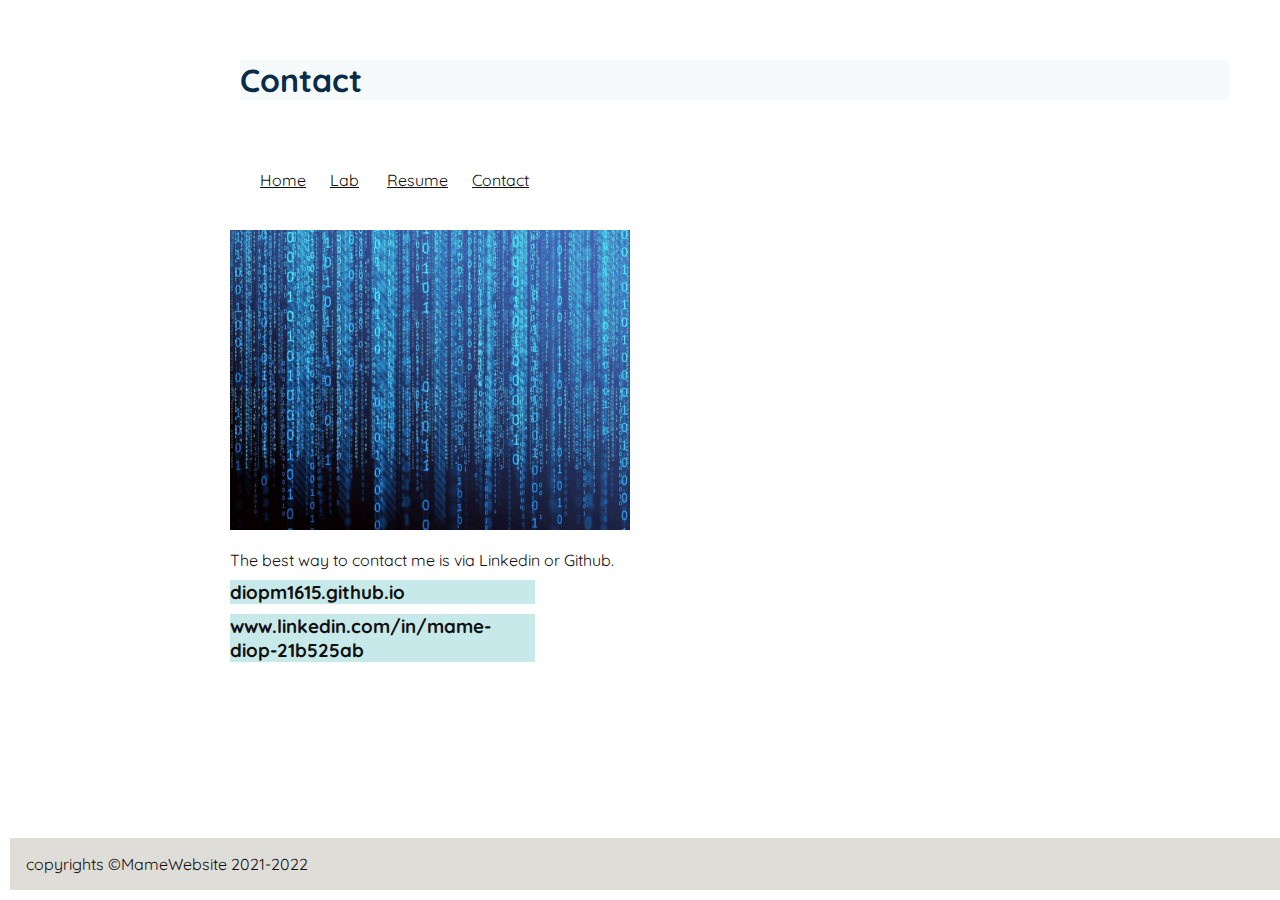
<file: Contact.html>
<html lang="en">
<head>
    <meta charset="UTF-8">
    <meta http-equiv="X-UA-Compatible" content="IE=edge">
    <meta name="viewport" content="width=device-width, initial-scale=1.0">
    <title>Contact</title>

    <link rel="stylesheet" type="text/css" href="style.css">


</head>
<body>
<div>
    <header><h1 class="one">Contact</h1></header>  

    <nav class="navbar"><a  href="index.html" >Home</a>&nbsp<a href="Lab.html">Lab</a>&nbsp
        <a href="Resume.html">Resume</a>&nbsp<a href="Contact.html">Contact</a>
    </nav>

    <img class="img1" src="1397644.jpg" style="width:400px;height:300px;">

    <p class="img1" >The best way to contact me is via Linkedin or Github.</p>
    <h3 class="img2" >diopm1615.github.io</h3>
    <h3 class="img2" >www.linkedin.com/in/mame-diop-21b525ab</h3>

<footer class="footer">copyrights &#169;MameWebsite 2021-2022</footer>    

</div>
</body>
</html>
</file>
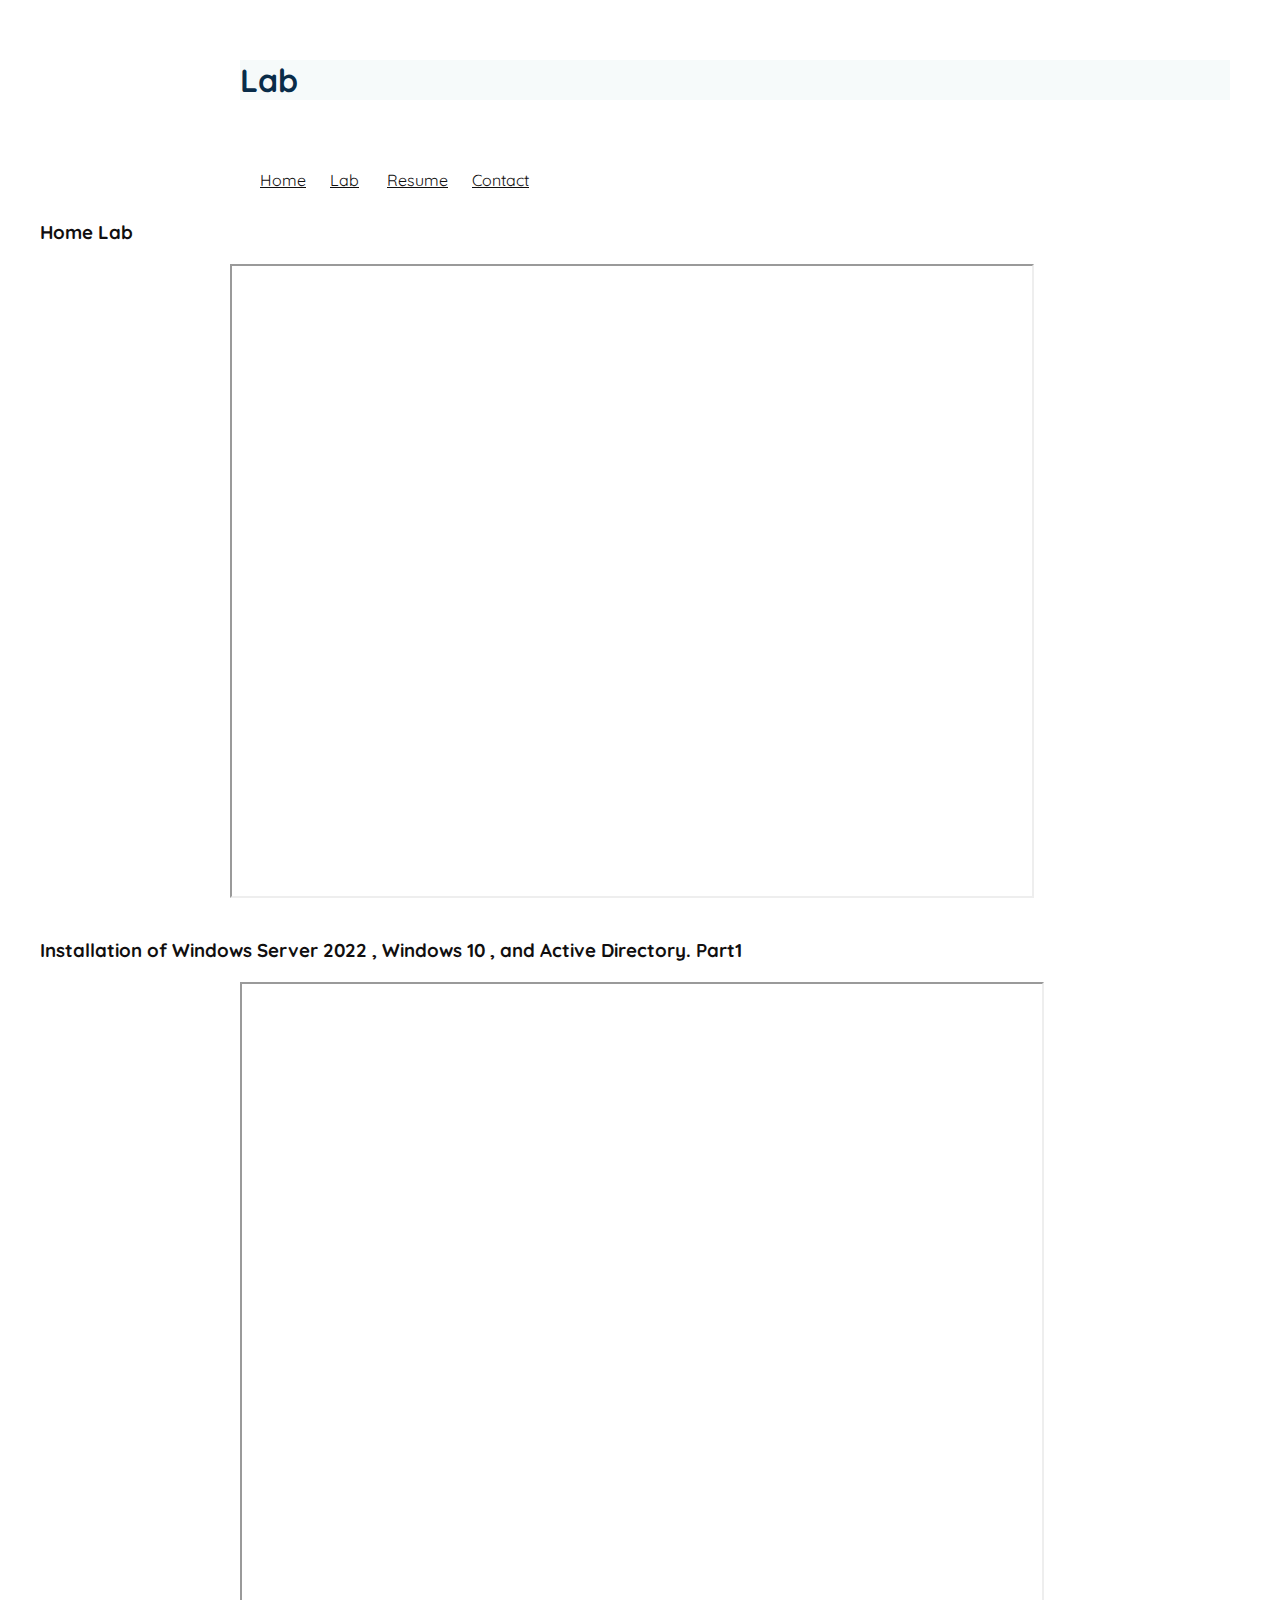
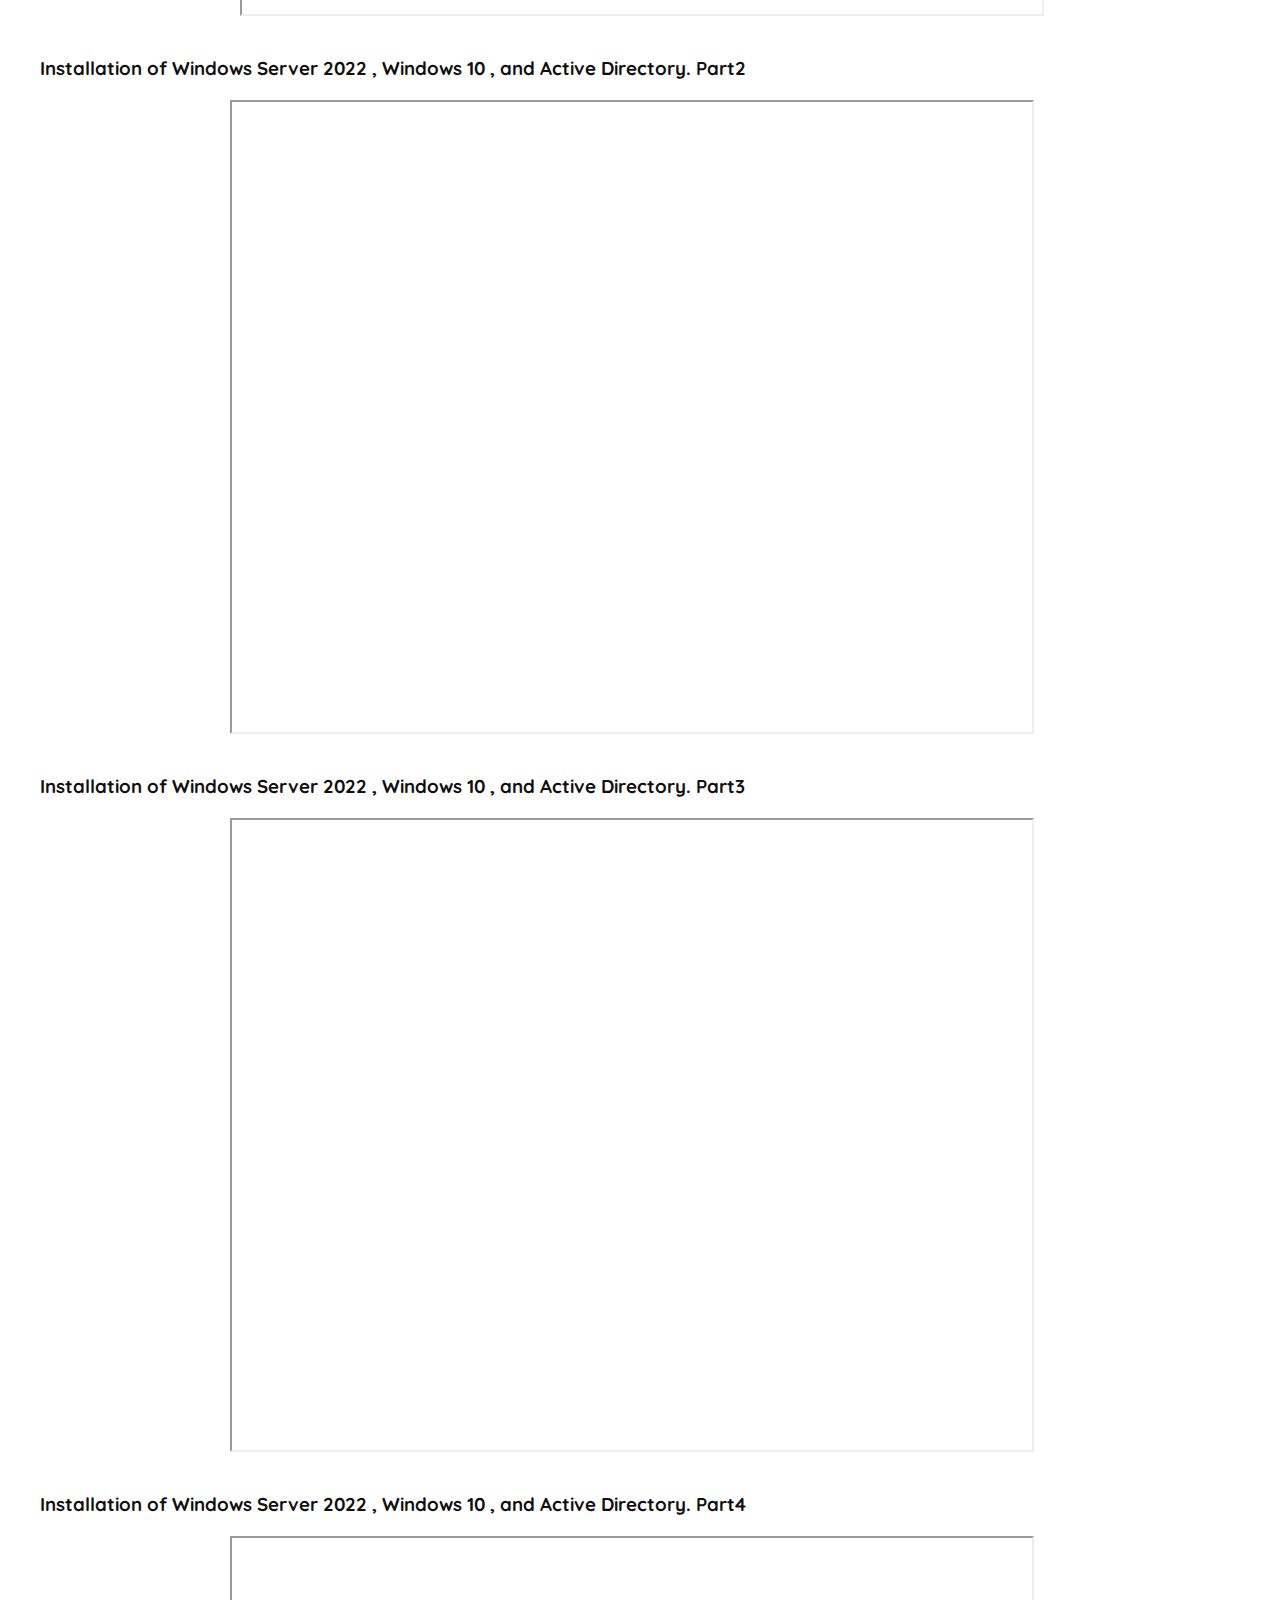
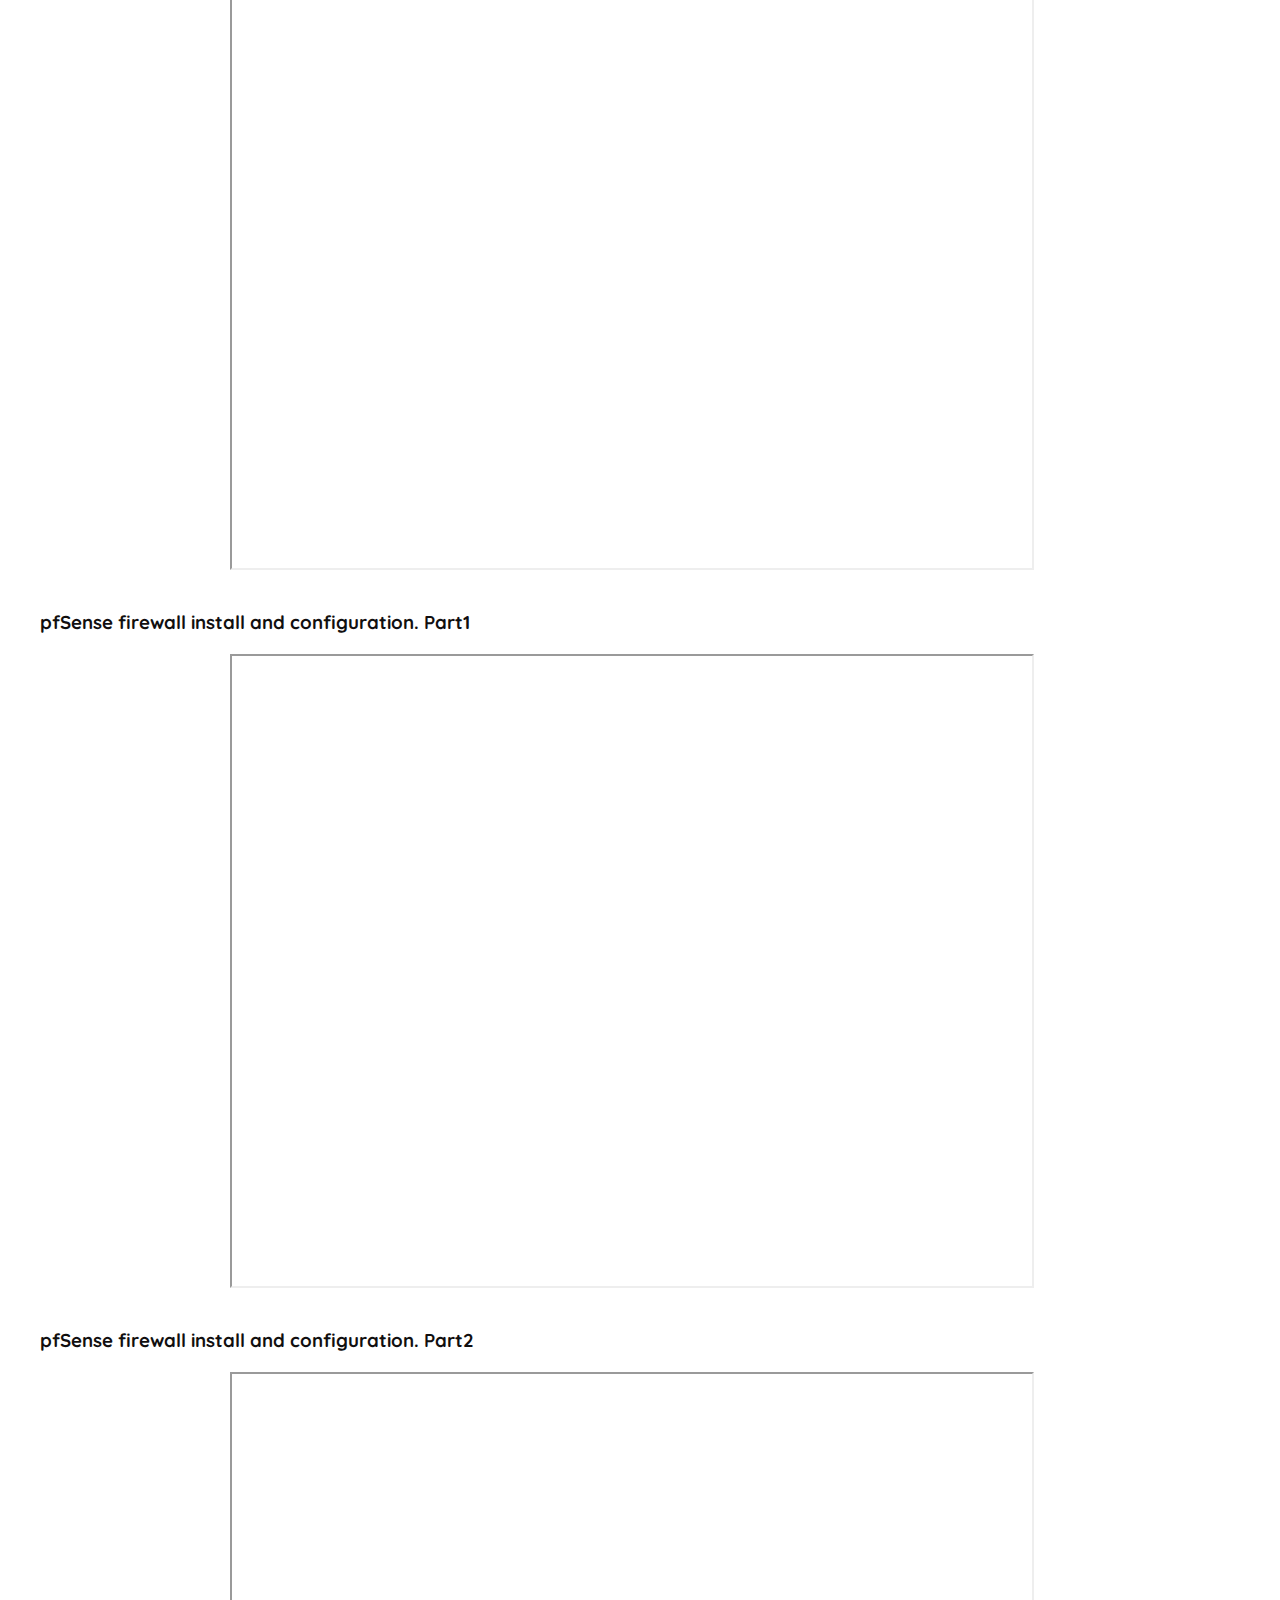
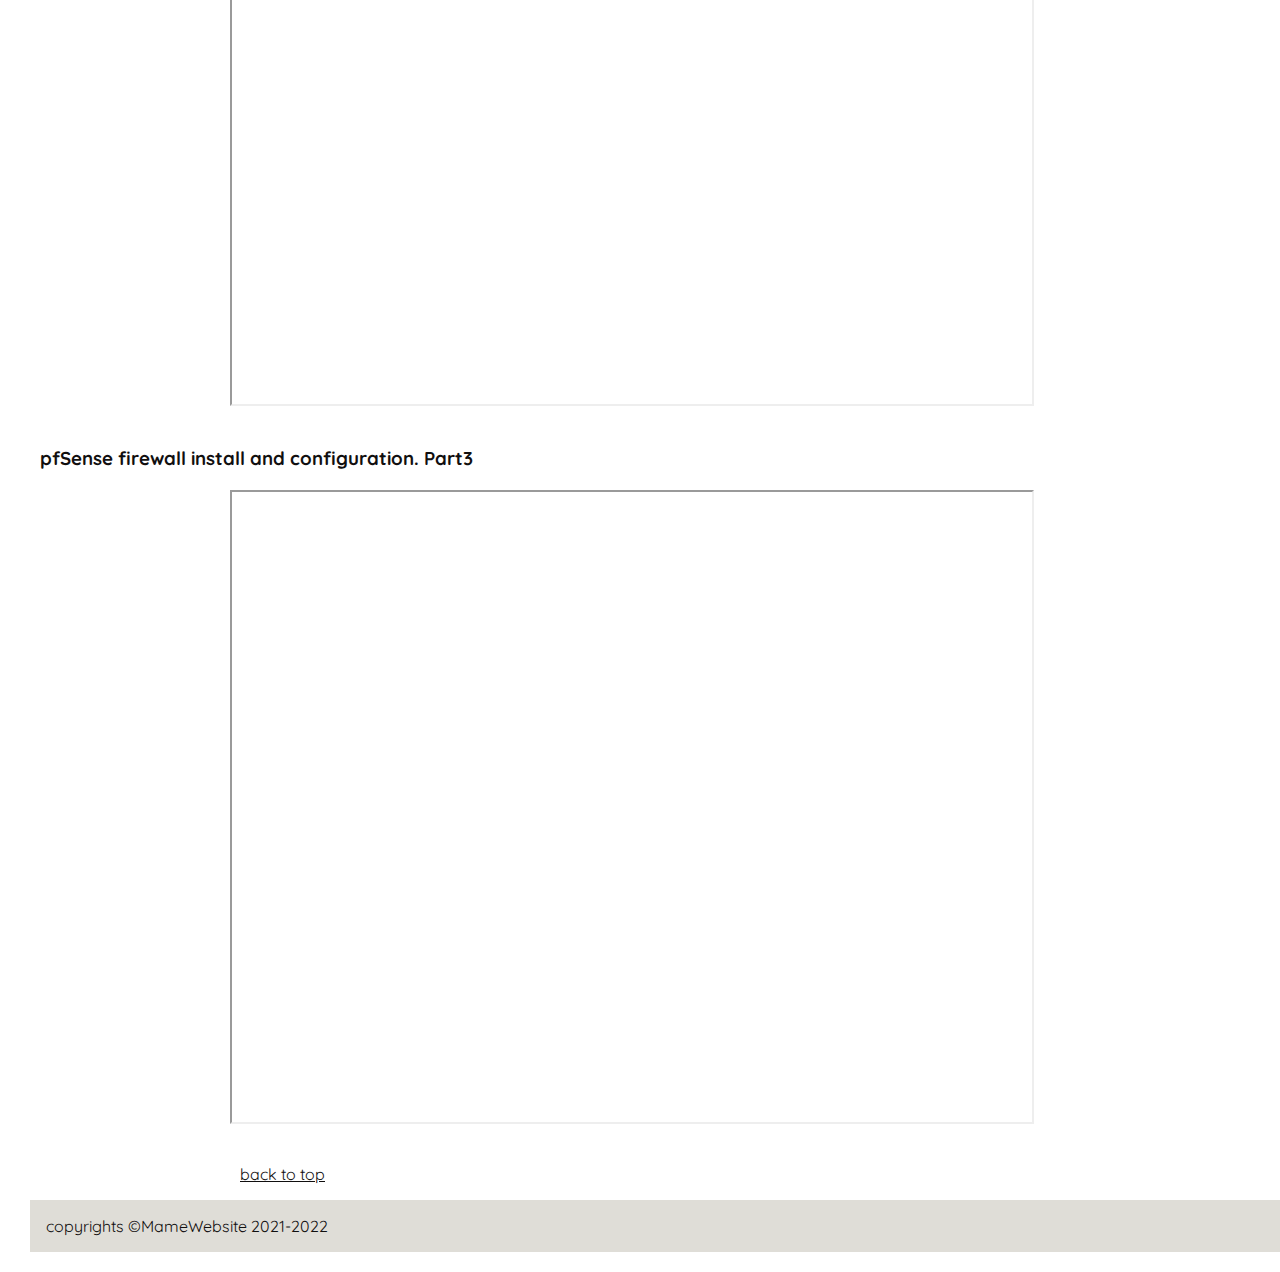
<file: Lab.html>
<html lang="en">
<head>
    <meta charset="UTF-8">
    <meta http-equiv="X-UA-Compatible" content="IE=edge">
    <meta name="viewport" content="width=device-width, initial-scale=1.0">
    <title>Lab</title>

    <link rel="stylesheet" type="text/css" href="style.css">


</head>
<body>
<div>
    <header><h1 class="one">Lab</h1></header>  

    <nav class="navbar"><a  href="index.html" >Home</a>&nbsp<a href="Lab.html">Lab</a>&nbsp
        <a href="Resume.html">Resume</a>&nbsp<a href="Contact.html">Contact</a>
     </nav>

     <h3>Home Lab</h3>

     <iframe class="vid" width="840" height="630"
     src="https://www.youtube.com/embed/WFNVeRT0yjc">
     </iframe>

     <h3>Installation of Windows Server 2022 , Windows 10 , and Active Directory. Part1</h3>

    <p><iframe class="vid" width="840" height="630"
    src="https://www.youtube.com/embed/xcGz0I2RHNs">
    </iframe></p>

    <h3>Installation of Windows Server 2022 , Windows 10 , and Active Directory. Part2</h3>

    <iframe class="vid" width="840" height="630"
    src="https://www.youtube.com/embed/t2OLocMBshQ">
    </iframe>

    <h3>Installation of Windows Server 2022 , Windows 10 , and Active Directory. Part3</h3>

    <iframe class="vid" width="840" height="630"
    src="https://www.youtube.com/embed/UztLSnI24DI">
    </iframe>

    <h3>Installation of Windows Server 2022 , Windows 10 , and Active Directory. Part4</h3>

    <iframe class="vid" width="840" height="630"
    src="https://www.youtube.com/embed/n4Xm8qw_8k0">
    </iframe>

    <h3>pfSense firewall install and configuration. Part1</h3>

    <iframe class="vid" width="840" height="630"
    src="https://www.youtube.com/embed/KZLcukqeKcw">
    </iframe>
    
    <h3>pfSense firewall install and configuration. Part2</h3>

    <iframe class="vid" width="840" height="630"
    src="https://www.youtube.com/embed/_2IPrZz9qB0">
    </iframe>

    <h3>pfSense firewall install and configuration. Part3</h3>

    <iframe class="vid" width="840" height="630"
    src="https://www.youtube.com/embed/z7jYCFV0t0c">
    </iframe>



    <p><a class=homepara2 href="#top">back to top</a></p>
</div>
<footer class="footerres">copyrights &#169;MameWebsite 2021-2022</footer>    
</body>
</html>
</file>
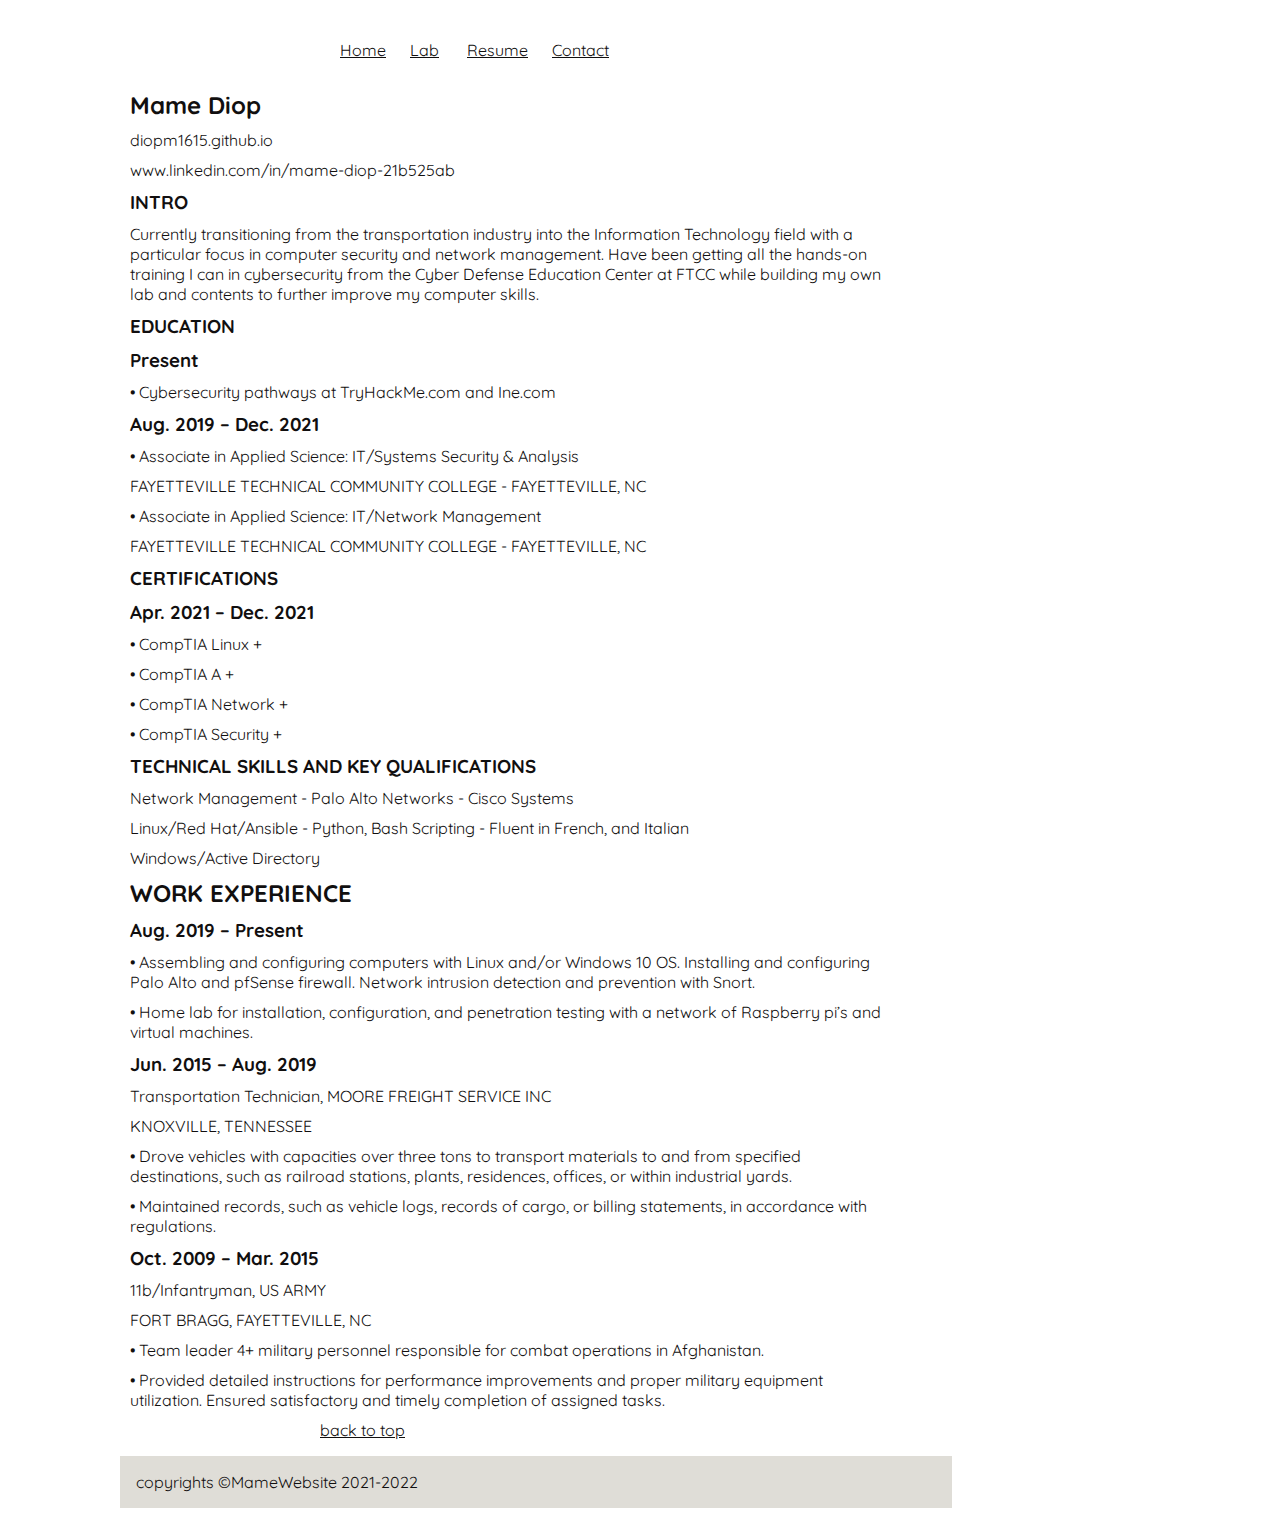
<file: Resume.html>
<html lang="en">
<head>
    <meta charset="UTF-8">
    <meta http-equiv="X-UA-Compatible" content="IE=edge">
    <meta name="viewport" content="width=device-width, initial-scale=1.0">
    <title>Resume</title>

    <link rel="stylesheet" type="text/css" href="style.css">


</head>
<body class="resume">


    <nav class="navbar"><a  href="index.html" >Home</a>&nbsp<a href="Lab.html">Lab</a>&nbsp
        <a href="Resume.html">Resume</a>&nbsp<a href="Contact.html">Contact</a>
    
    </nav>
    <div>
    <h2>Mame Diop</h2>
    <p>diopm1615.github.io</p>
    <p>www.linkedin.com/in/mame-diop-21b525ab</p>
    <h3>INTRO</h3>
    <p>Currently transitioning from the transportation industry into the Information Technology field with a particular
        focus in computer security and network management. Have been getting all the hands-on training I can in 
        cybersecurity from the Cyber Defense Education Center at FTCC while building my own lab and contents to
        further improve my computer skills.</p>
    <h3>EDUCATION</h3>
    <h3>Present</h3>
    <p>•	Cybersecurity pathways at TryHackMe.com and Ine.com</p>
    <h3>Aug. 2019 – Dec. 2021</h3>
    <p>•	Associate in Applied Science: IT/Systems Security & Analysis</p>
    <p>FAYETTEVILLE TECHNICAL COMMUNITY COLLEGE - FAYETTEVILLE, NC</p>
    <p>•	Associate in Applied Science: IT/Network Management</p>
    <p>FAYETTEVILLE TECHNICAL COMMUNITY COLLEGE - FAYETTEVILLE, NC</p>
    <h3>CERTIFICATIONS</h3>
    <h3>Apr. 2021 – Dec. 2021</h3>
    <p>•	CompTIA Linux +</p>
    <p>•	CompTIA A +</p>
    <p>•	CompTIA Network +</p>
    <p>•	CompTIA Security +</p>
    <h3>TECHNICAL SKILLS AND KEY QUALIFICATIONS</h3>
    <p>Network Management - Palo Alto Networks - Cisco Systems</p>
    <p>Linux/Red Hat/Ansible - Python, Bash Scripting - Fluent in French, and Italian</p>
    <p>Windows/Active Directory</p>
    <h2>WORK EXPERIENCE</h3>
    <h3>Aug. 2019 – Present</h3>
    <p>•	Assembling and configuring computers with Linux and/or Windows 10 OS. 
    Installing and configuring Palo Alto and pfSense firewall. Network intrusion detection and prevention with Snort.</p>
    <p>•	Home lab for installation, configuration, and penetration testing with a network of
    Raspberry pi’s and virtual machines.</p>
    <h3>Jun. 2015 – Aug. 2019 </h3>
    <p>Transportation Technician, MOORE FREIGHT SERVICE INC</p>
    <p>KNOXVILLE, TENNESSEE</p>
    <p>•	Drove vehicles with capacities over three tons to
    transport materials to and from specified destinations, such as railroad stations, 
    plants, residences, offices, or within industrial yards.</p>
    <p>•	Maintained records, such as vehicle logs, records of cargo, or billing statements,
    in accordance with regulations.</p>
    <h3>Oct. 2009 – Mar. 2015 </h3>
    <p>11b/Infantryman, US ARMY </p>
    <p>FORT BRAGG, FAYETTEVILLE, NC</p>
    <p>•	Team leader 4+ military personnel responsible for combat operations in Afghanistan. </p>                
    <p>•	Provided detailed instructions for performance improvements and proper military 
    equipment utilization. Ensured satisfactory and timely completion of assigned tasks.  </p>



    <a class=homepara2 href="#top">back to top</a>
</div>
<footer class="footerres">copyrights &#169;MameWebsite 2021-2022</footer>    
</body>
</html>
</file>
<file: style.css>
@import url('https://fonts.googleapis.com/css2?family=Quicksand:wght@300;400;500;600;700&display=swap');

/* base styles */
* {
margin: 10;
font-family: "Quicksand";
color: rgb(17, 15, 15);
}

.one{
margin-left: 200px;
background-color: rgb(246, 250, 250);
margin-top: 50px;
margin-bottom: 50px;
color: rgb(9, 44, 73);
  

}

.navbar {
margin-left: 200px;
padding: 20;

}

.navbar h1 {
color: #f1356d;
}

.navbar a:hover {
color: #f1356d;
}
.content {
max-width: 600px;
margin: 40px auto;
padding: 20px;
}
.lab {
max-width: 400px;
margin: 0 auto;
text-align: center;
}

.contact {
max-width: 400px;
margin: 0 auto;
text-align: center;
}
.test {
max-width: 400px;
margin: 0 auto;
text-align: center;
}

/* homepage */

.homepara1 {
max-width: 800px;
margin-top: 20px;
margin-left: 200px;

}

.homepara2 {
max-width: 800px;
margin-top: 10px;
margin-left: 200px;
}

/* Lab page */

.labpara1 {
margin-bottom:10px;
}

/* Resume page */

.resume {
max-width: 800px;
margin-left: 100px;   
}

/* Contact page*/


/* Footer*/
.footer{
margin-top: 1rem;
padding: 1rem;
background-color: rgb(223, 221, 215);
position: fixed;
bottom: 0;
left: 0;
width: 100%;
}

.footerres{
margin-top: 1rem;
padding: 1rem;
background-color: rgb(223, 221, 215);
position: relative;
bottom: 0;
left: 0;
width: 100%;
}

.vid{
max-width: 800px;
margin-left: 200px; 
margin-bottom: 30px;
}

.img1{
margin-left: 200px;
padding: auto;

}

.img2{
margin-left: 200px;
padding: auto;
background-color: rgb(200, 233, 233);
width: 25%;
}
</file>
